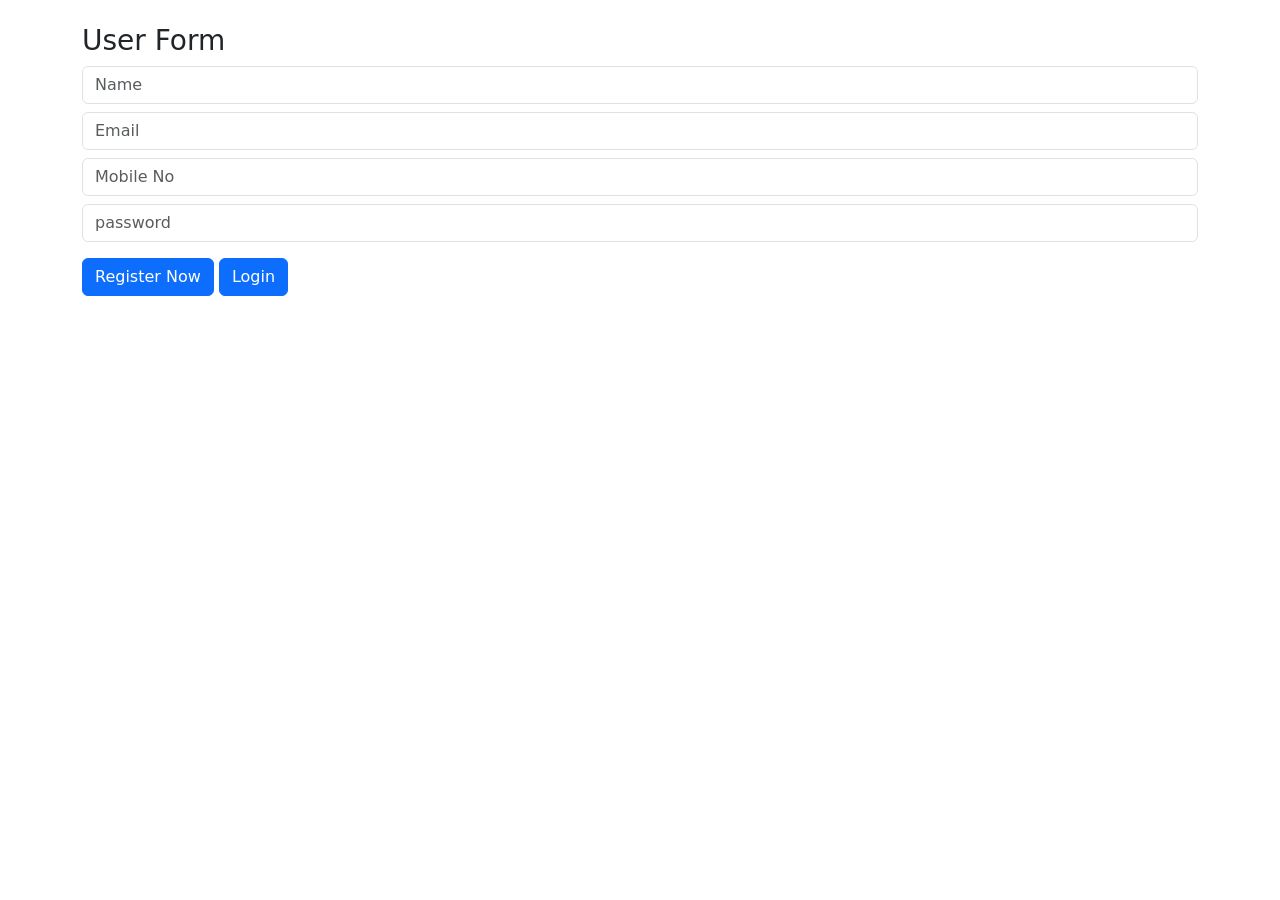
<file: user-app-assignment/index.html>
<!DOCTYPE html>
<html lang="en">
<head>
    <meta charset="UTF-8">            
    <title>Multiple Users Form</title>
    <link href="https://cdn.jsdelivr.net/npm/bootstrap@5.3.0/dist/css/bootstrap.min.css" rel="stylesheet">
     <script src="https://code.jquery.com/jquery-3.6.0.min.js"></script>
</head>
<body class="p-4">
 
<div class="container">   
    <h3>User Form</h3>

    <form id="userForm">
        <input type="text" id="name" class="form-control mb-2" placeholder="Name" required>
         <small id="nameError" class="text-danger"></small>
        
    
        <input type="text" id="email" class="form-control mb-2" placeholder="Email" required>
         <small id="emailError" class="text-danger"></small>

         <input type="number" id="mobile" class="form-control mb-2" placeholder="Mobile No" required>
         <small id="mobileError" class="text-danger"></small>

        <input type="password" id="password" class="form-control mb-2" placeholder="password" required>
         <small id="passwordError" class="text-danger"></small>

        <button type="submit" class="btn btn-primary mt-2">Register Now</button>
         <a href="login.html" type="button" class="btn btn-primary mt-2">Login </a>
    </form>

    

    
</div>

<script>
   document.getElementById("userForm").addEventListener("submit", function(e) {
    e.preventDefault();

    let name = document.getElementById("name").value.trim();
    let email = document.getElementById("email").value.trim();
    let mobile = document.getElementById("mobile").value.trim();
    let password = document.getElementById("password").value.trim();

    let isValid = true;

    let emailPattern = /^[^\s@]+@[^\s@]+\.[^\s@]+$/;

    if(!emailPattern.test(email)){
        alert("Invalid email");
        return;
    }

    if(mobile.length !== 10){
        alert("Mobile must be 10 digits");
        return;
    }

    if(password.length < 6){
        alert("Password too short");
        return;
    }

    if (!name || !email || !password || !mobile) {
        alert("All fields required");
        return;
    }

    let newUser = { name, email, mobile, password };

    fetch("api.php?action=saveUser", {
        method: "POST",
        headers: {
            "Content-Type": "application/json"
        },
        body: JSON.stringify(newUser)
    })
    .then(res => res.json())
    .then(data => {
        if (data.status === "error") {
            alert(data.message);
        } else {
            alert("Registered successfully");
            window.location.href = "login.html";
        }
    });
});

</script>

</body>
</html>
</file>
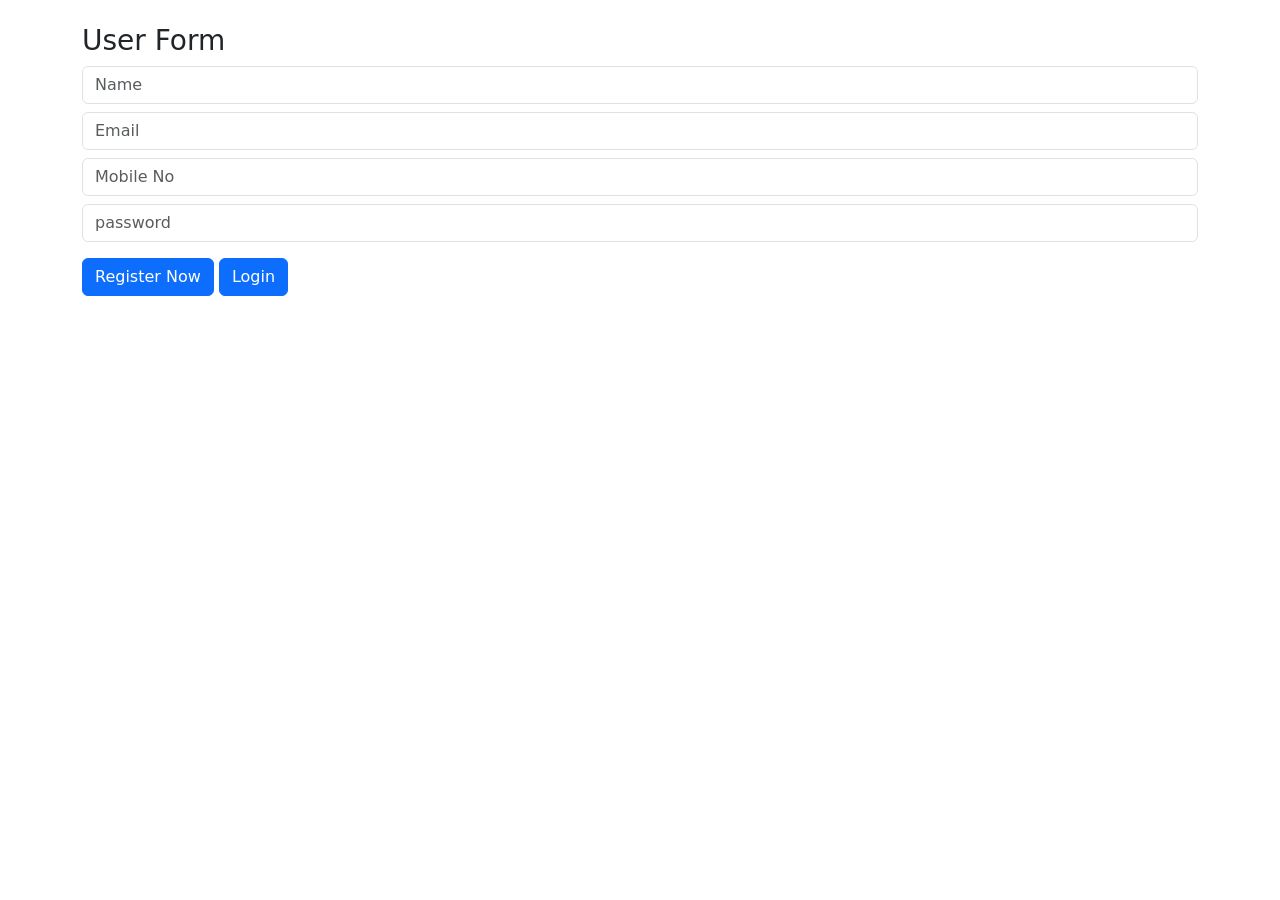
<file: user-app_assignment_2/index.html>
<!DOCTYPE html>
<html lang="en">
<head>
    <meta charset="UTF-8">            
    <title>Multiple Users Form</title>
    <link href="https://cdn.jsdelivr.net/npm/bootstrap@5.3.0/dist/css/bootstrap.min.css" rel="stylesheet">
     <script src="https://code.jquery.com/jquery-3.6.0.min.js"></script>
</head>
<body class="p-4">
 
<div class="container">   
    <h3>User Form</h3>

    <form id="userForm">
        <input type="text" id="name" class="form-control mb-2" placeholder="Name" required>
         <small id="nameError" class="text-danger"></small>
        
    
        <input type="text" id="email" class="form-control mb-2" placeholder="Email" required>
         <small id="emailError" class="text-danger"></small>

         <input type="number" id="mobile" class="form-control mb-2" placeholder="Mobile No" required>
         <small id="mobileError" class="text-danger"></small>

        <input type="password" id="password" class="form-control mb-2" placeholder="password" required>
         <small id="passwordError" class="text-danger"></small>

        <button type="submit" class="btn btn-primary mt-2">Register Now</button>
         <a href="login.html" type="button" class="btn btn-primary mt-2">Login </a>
    </form>

    

    
</div>

<script>
   document.getElementById("userForm").addEventListener("submit", function(e) {
    e.preventDefault();

    let name = document.getElementById("name").value.trim();
    let email = document.getElementById("email").value.trim();
    let mobile = document.getElementById("mobile").value.trim();
    let password = document.getElementById("password").value.trim();

    let isValid = true;

    let emailPattern = /^[^\s@]+@[^\s@]+\.[^\s@]+$/;

    if(!emailPattern.test(email)){
        alert("Invalid email");
        return;
    }

    if(mobile.length !== 10){
        alert("Mobile must be 10 digits");
        return;
    }

    if(password.length < 6){
        alert("Password too short");
        return;
    }

    if (!name || !email || !password || !mobile) {
        alert("All fields required");
        return;
    }

    let newUser = { name, email, mobile, password };

    fetch("api/api.php?action=saveUser", {
        method: "POST",
        headers: {
            "Content-Type": "application/json"
        },
        body: JSON.stringify(newUser)
    })
    .then(res => res.json())
    .then(data => {
        if (data.status === "error") {
            alert(data.message);
        } else {
            alert("Registered successfully");
            window.location.href = "login.html";
        }
    });
});

</script>

</body>
</html>
</file>
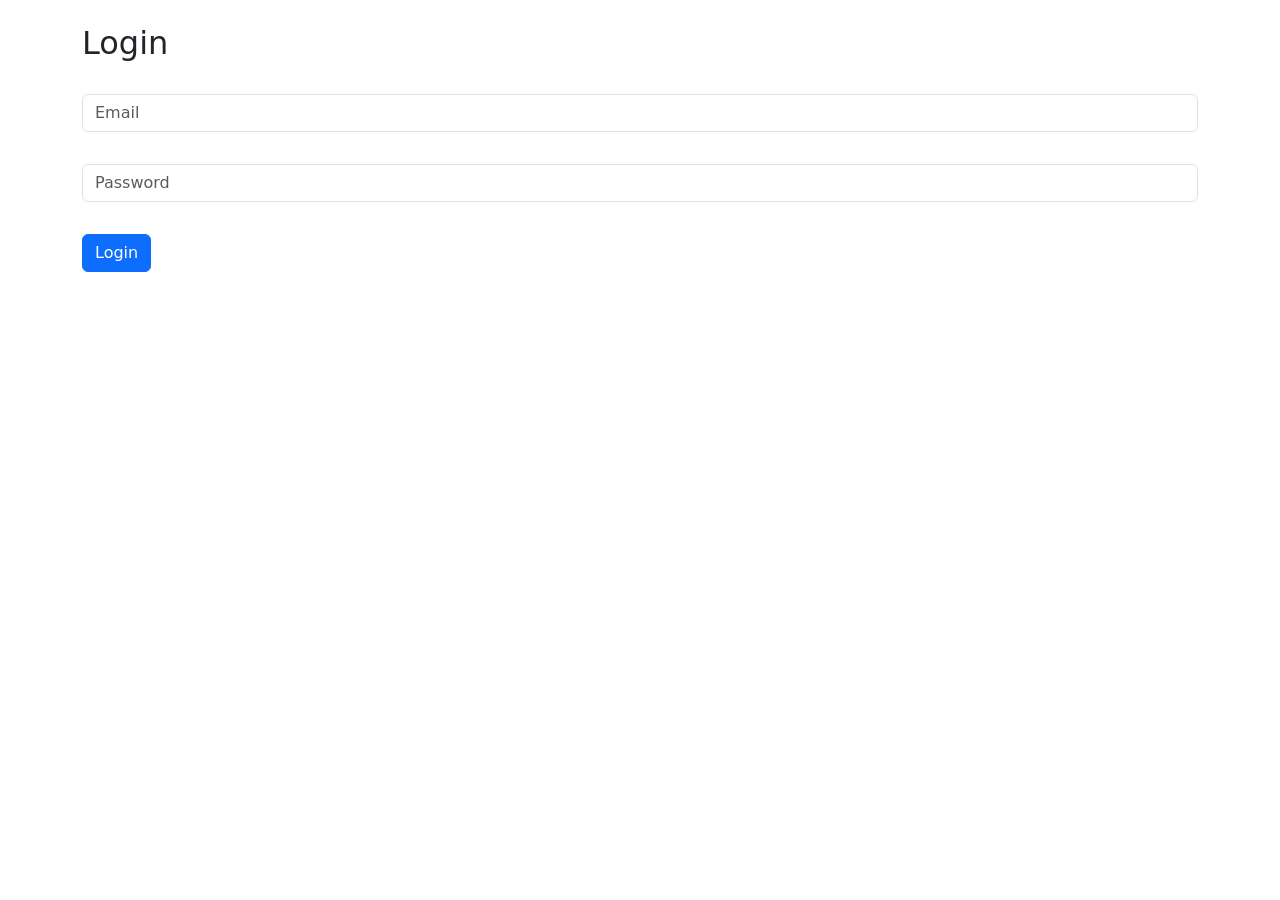
<file: user-app-assignment/login.html>
<!DOCTYPE html>
<html>
<head>
    <title>Login</title>
    <link href="https://cdn.jsdelivr.net/npm/bootstrap@5.3.0/dist/css/bootstrap.min.css" rel="stylesheet">
     <script src="https://code.jquery.com/jquery-3.6.0.min.js"></script>
</head>
   
<body class="p-4">
    <div class="container">
        <h2>Login</h2>
         <br>
        <input class="form-control mb-2" type="email" id="email" placeholder="Email"><br>
        <input  class="form-control mb-2" type="password" id="password" placeholder="Password"><br>

        <button onclick="login()" class="btn btn-primary">Login</button>
    </div>
    <script>
        
    function login() {
        let email = document.getElementById("email").value;
        let password = document.getElementById("password").value;

        fetch("api.php?action=login", {
            method: "POST",
            headers: {
                "Content-Type": "application/json"
            },
            body: JSON.stringify({ email, password })
        })
        .then(res => res.json())
        .then(data => {
            if (data.status === "success") {
                alert("Login success");
                window.location.href = "users-data.html";
            } else {
                alert(data.message);
            }
        });
    }
    </script>

    </body>
</html>
</file>
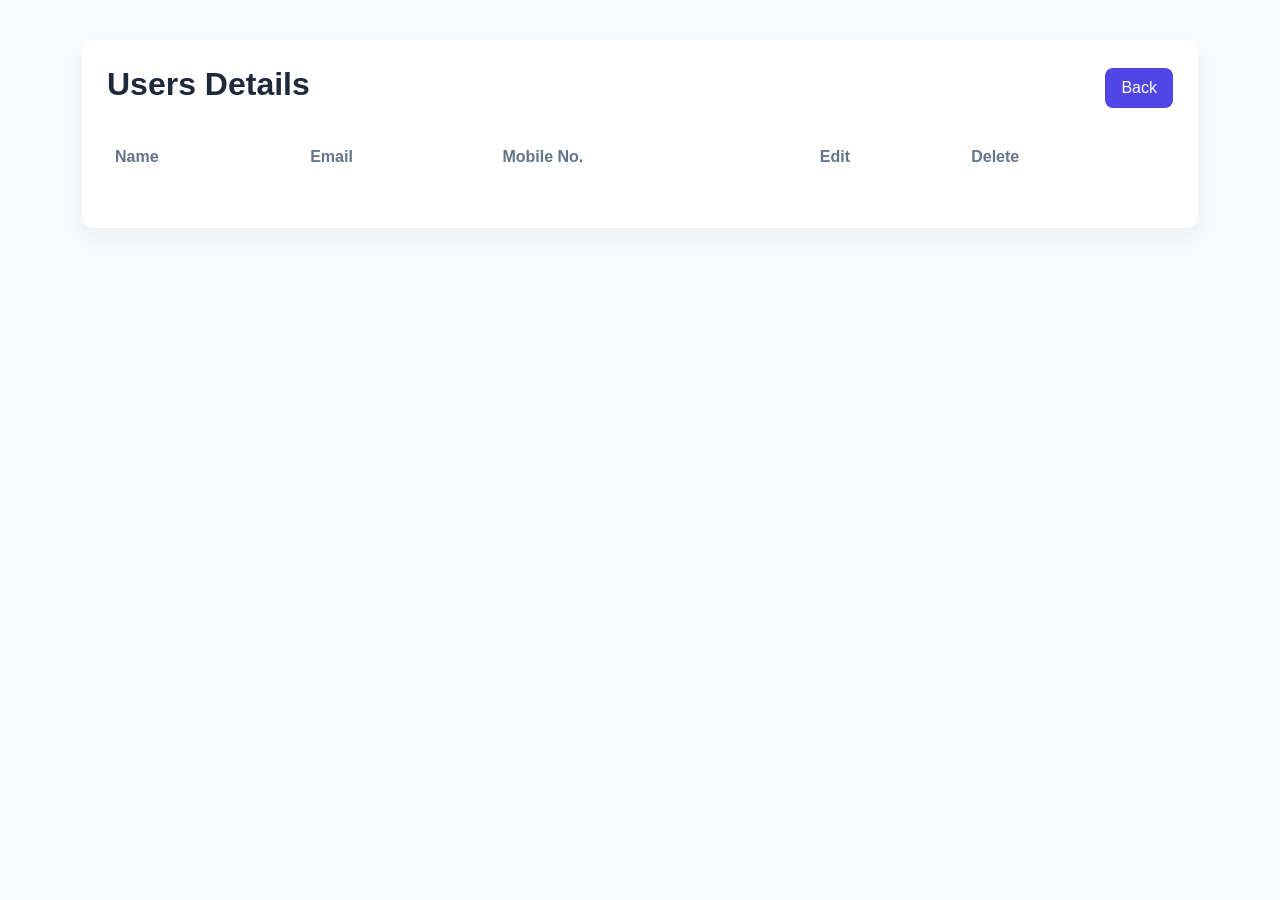
<file: user-app-assignment/users-data.html>
<!DOCTYPE html>
<html>
<head>
    <title>Users List</title>
    <link href="https://cdn.jsdelivr.net/npm/bootstrap@5.3.0/dist/css/bootstrap.min.css" rel="stylesheet">
    <link href="style.css" rel="stylesheet">
</head>
  
<body>

<div class="user-page">
    <div class="container">

        <div class="user-card">
            <div class="d-flex justify-content-between align-items-center mb-3">
                <h2 class="title">Users Details</h2>
                <a href="login.html" class="btn btn-primary">Back</a>
            </div>

            <div class="table-responsive">
                <table id="userTable" class="table custom-table">
                    <thead>
                        <tr>
                            <th>Name</th>
                            <th>Email</th>
                            <th>Mobile No.</th>
                            <th>Edit</th>
                            <th>Delete</th>
                        </tr>
                    </thead>
                    <tbody></tbody>
                </table>
            </div>

        </div>

    </div>
</div>

<script>
fetch("api.php?action=getUsers")

.then(res => res.json())
.then(users => {
    let tbody = document.querySelector("#userTable tbody");

    if(users.length === 0){
        tbody.innerHTML = `<tr><td colspan="3" class="text-center">No Users Found</td></tr>`;
        return;
    }

    users.forEach(user => {
        let row = `
            <tr>
                <td>${user.name}</td>
                <td>${user.email}</td>
                <td>${user.mobile}</td>
                 <td><button type="button" data-id="${user.id}" class="btn btn-warning edit-btn">Edit</button></td>
                <td><button data-id="${user.id}" type="button" class="btn btn-secondary delete-btn">Delete</button></td>
            </tr>
        `;
        tbody.innerHTML += row;
    });
});


document.addEventListener("click", function(e) {

    if (e.target.classList.contains("delete-btn")) {
    let userId = e.target.getAttribute("data-id");

    fetch("api.php?action=deleteUser", {
        method: "POST",
        headers: {
            "Content-Type": "application/json"
        },
        body: JSON.stringify({ id: userId })
    })
        .then(res => res.json())
        .then(data => {
            if(data.success){
                e.target.closest("tr").remove(); // UI update
            } else {
                alert("Delete failed");
            }
        });

    }


    if (e.target.classList.contains("edit-btn")) {

        let row = e.target.closest("tr");

        let name = row.children[0].innerText;
        let email = row.children[1].innerText;
        let mobile = row.children[2].innerText;

        // Convert to input fields
        row.children[0].innerHTML = `<input value="${name}" class="form-control">`;
        row.children[1].innerHTML = `<input value="${email}" class="form-control">`;
        row.children[2].innerHTML = `<input value="${mobile}" class="form-control">`;

        // Change button to Save
        e.target.textContent = "Save";
        e.target.classList.remove("edit-btn");
        e.target.classList.add("save-btn");
    }

    // ================= SAVE CLICK =================
    else if (e.target.classList.contains("save-btn")) {

        let row = e.target.closest("tr");
        let id = e.target.getAttribute("data-id");

        let inputs = row.querySelectorAll("input");

        let name = inputs[0].value;
        let email = inputs[1].value;
        let mobile = inputs[2].value;

        fetch("api.php?action=updateUser", {
            method: "POST",
            headers: {
                "Content-Type": "application/json"
            },
            body: JSON.stringify({ id, name, email, mobile })
        })
        .then(res => res.json())
        .then(data => {

            if(data.success){

                // Update UI back
                row.children[0].innerText = name;
                row.children[1].innerText = email;
                row.children[2].innerText = mobile;

                // Button back to Edit
                e.target.textContent = "Edit";
                e.target.classList.remove("save-btn");
                e.target.classList.add("edit-btn");

            } else {
                alert("Update failed");
            }

        });
    }


});

</script>

</body>
</html>
</file>
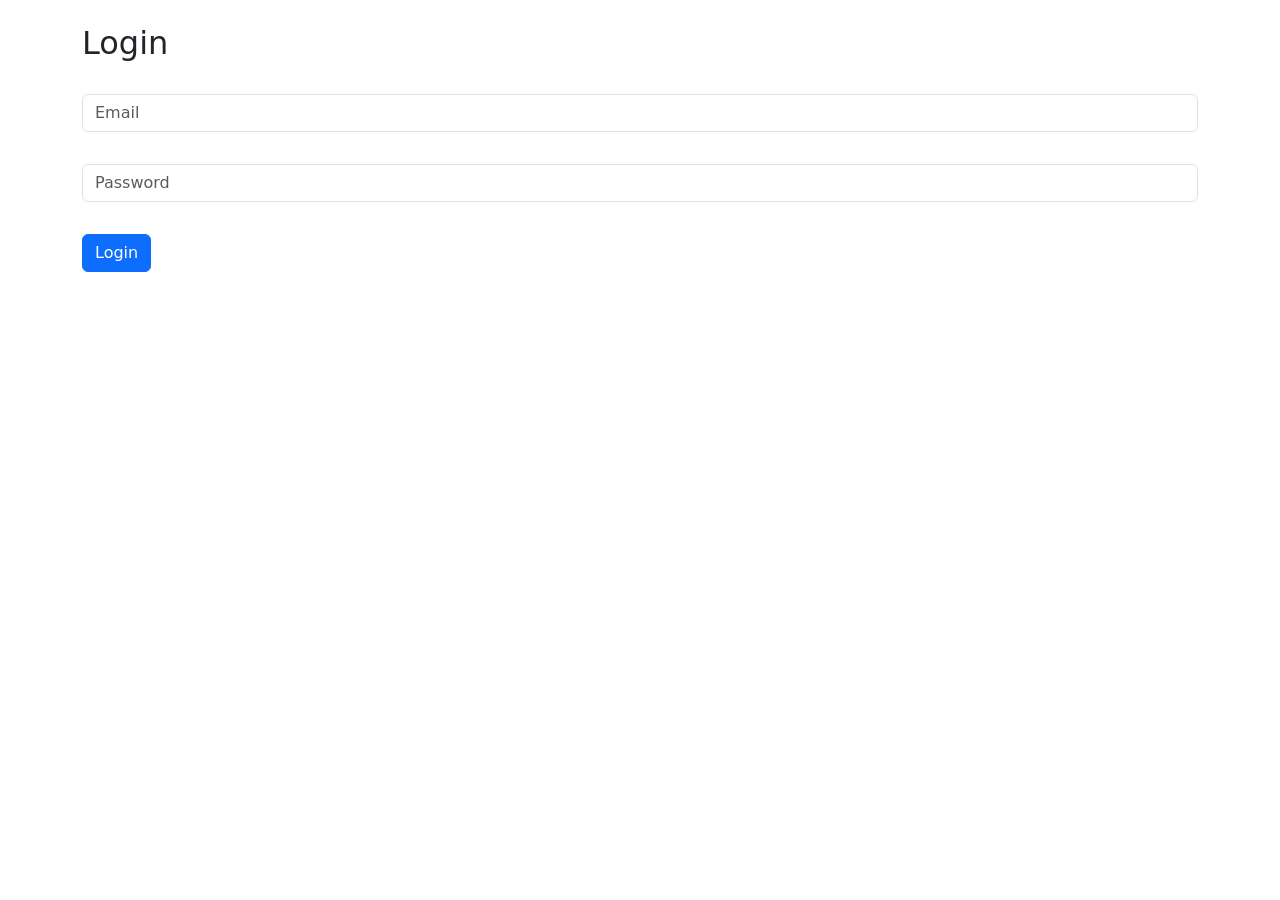
<file: user-app_assignment_2/login.html>
<!DOCTYPE html>
<html lang="en">
<head>
    <title>Login</title>
    <link href="https://cdn.jsdelivr.net/npm/bootstrap@5.3.0/dist/css/bootstrap.min.css" rel="stylesheet">
     <script src="https://code.jquery.com/jquery-3.6.0.min.js"></script>
</head>
   
<body class="p-4">
    <div class="container">
        <h2>Login</h2>
         <br>
        <input class="form-control mb-2" type="email" id="email" placeholder="Email"><br>
        <input  class="form-control mb-2" type="password" id="password" placeholder="Password"><br>

        <button onclick="login()" class="btn btn-primary">Login</button>
    </div>
    <script>
        
    function login() {
        let email = document.getElementById("email").value;
        let password = document.getElementById("password").value;

        fetch("api/api.php?action=login", {
            method: "POST",
            headers: {
                "Content-Type": "application/json"
            },
            body: JSON.stringify({ email, password })
        })
        .then(res => res.json())
        .then(data => {
            if (data.status === "success") {
                alert("Login success");
                window.location.href = "users-data.html";
            } else {
                alert(data.message);
            }
        });
    }
    </script>

    </body>
</html>
</file>
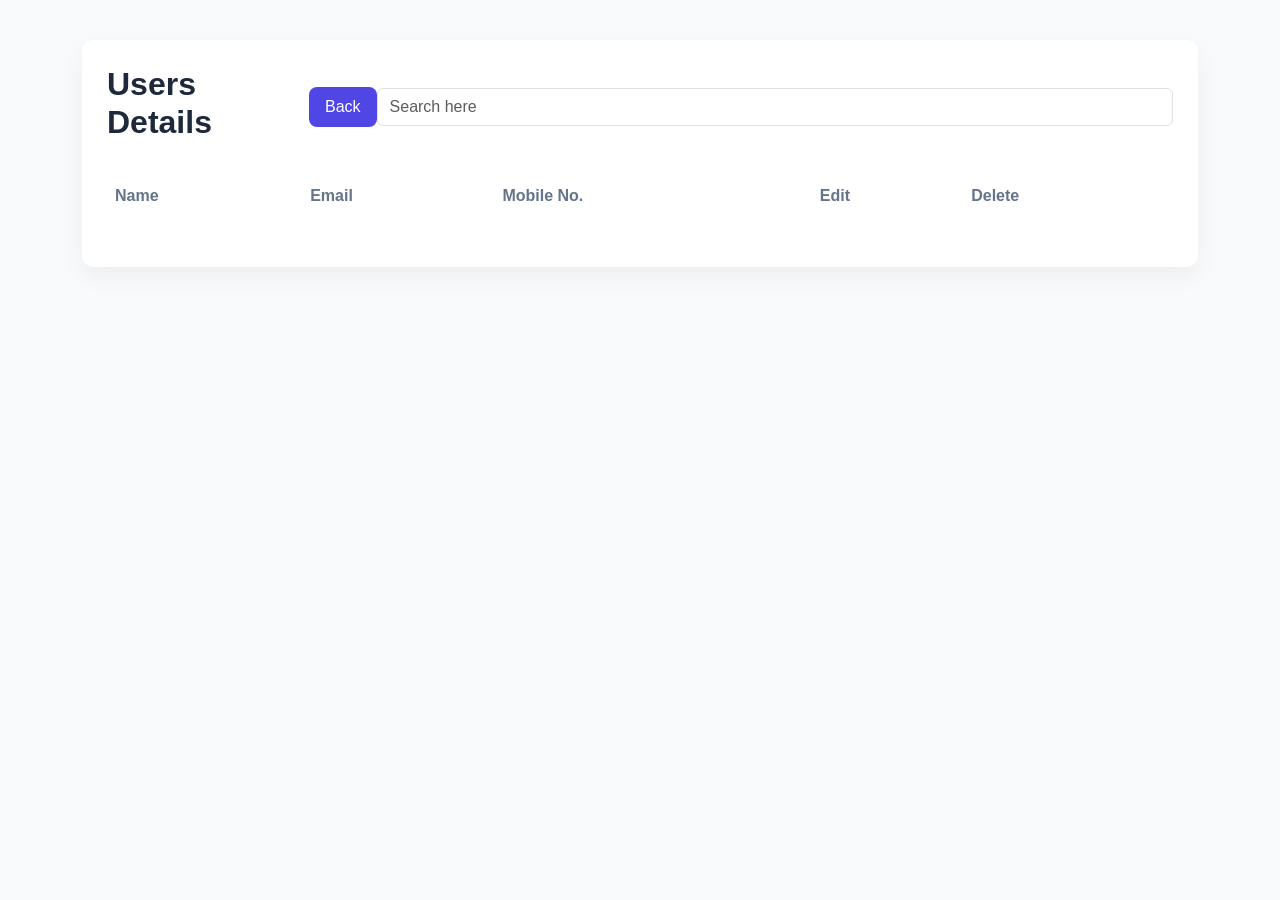
<file: user-app_assignment_2/users-data.html>
<!DOCTYPE html>
<html>
<head>
    <title>Users List</title>
    <link href="https://cdn.jsdelivr.net/npm/bootstrap@5.3.0/dist/css/bootstrap.min.css" rel="stylesheet">
    <link href="css/style.css" rel="stylesheet">
</head>
  
<body>

<div class="user-page">
    <div class="container">

        <div class="user-card">  
            <div class="d-flex justify-content-between align-items-center mb-3">
                <h2 class="title">Users Details</h2>
                <a href="login.html" class="btn btn-primary">Back</a>
                <input type="text" placeholder="Search here" id="searchInput" class="form-control w-75"> 
             
            </div>

            <div class="table-responsive">
                <table id="userTable" class="table custom-table">
                    <thead>
                        <tr>
                            <th>Name</th>
                            <th>Email</th>
                            <th>Mobile No.</th>
                            <th>Edit</th>
                            <th>Delete</th>
                        </tr>
                    </thead>
                    <tbody></tbody>
                </table>
            </div>

        </div>

    </div>
</div>

<script>
fetch("api/api.php?action=getUsers")

.then(res => res.json())
.then(users => {
    let tbody = document.querySelector("#userTable tbody");

    if(users.length === 0){
        tbody.innerHTML = `<tr><td colspan="3" class="text-center">No Users Found</td></tr>`;
        return;
    }

    users.forEach(user => {
        let row = `
            <tr>
                <td>${user.name}</td>
                <td>${user.email}</td>
                <td>${user.mobile}</td>
                 <td><button type="button" data-id="${user.id}" class="btn btn-warning edit-btn">Edit</button></td>
                <td><button data-id="${user.id}" type="button" class="btn btn-secondary delete-btn">Delete</button></td>
            </tr>
        `;
        tbody.innerHTML += row;
    });
});


document.addEventListener("click", function(e) {

    if (e.target.classList.contains("delete-btn")) {
    let userId = e.target.getAttribute("data-id");

    fetch("api/api.php?action=deleteUser", {
        method: "POST",
        headers: {
            "Content-Type": "application/json"
        },
        body: JSON.stringify({ id: userId })
    })
        .then(res => res.json())
        .then(data => {
            if(data.success){
                e.target.closest("tr").remove(); // UI update
            } else {
                alert("Delete failed");
            }
        });

    }


    if (e.target.classList.contains("edit-btn")) {

        let row = e.target.closest("tr");

        let name = row.children[0].innerText;
        let email = row.children[1].innerText;
        let mobile = row.children[2].innerText;

        // Convert to input fields
        row.children[0].innerHTML = `<input value="${name}" class="form-control">`;
        row.children[1].innerHTML = `<input value="${email}" class="form-control">`;
        row.children[2].innerHTML = `<input value="${mobile}" class="form-control">`;

        // Change button to Save
        e.target.textContent = "Save";
        e.target.classList.remove("edit-btn");
        e.target.classList.add("save-btn");
    }

    // ================= SAVE CLICK =================
    else if (e.target.classList.contains("save-btn")) {

        let row = e.target.closest("tr");
        let id = e.target.getAttribute("data-id");

        let inputs = row.querySelectorAll("input");

        let name = inputs[0].value;
        let email = inputs[1].value;
        let mobile = inputs[2].value;

        fetch("api/api.php?action=updateUser", {
            method: "POST",
            headers: {
                "Content-Type": "application/json"
            },
            body: JSON.stringify({ id, name, email, mobile })
        })
        .then(res => res.json())
        .then(data => {

            if(data.success){

                // Update UI back
                row.children[0].innerText = name;
                row.children[1].innerText = email;
                row.children[2].innerText = mobile;

                // Button back to Edit
                e.target.textContent = "Edit";
                e.target.classList.remove("save-btn");
                e.target.classList.add("edit-btn");

            } else {
                alert("Update failed");
            }

        });
    }


});

function highlightText(text, searchValue){

    if(!searchValue) return text;

    let regex = new RegExp(`(${searchValue})`, "gi");

    return text.replace(regex, `<mark>$1</mark>`);
}

document.getElementById("searchInput").addEventListener("keyup", function(){

    let searchValue = this.value;

    fetch(`api/api.php?action=searchUser&query=${searchValue}`)
    .then(res => {

        if(!res.ok){
            throw new Error("API not found");
        }

        return res.json();
    })
    .then(users => {

        let tbody = document.querySelector("#userTable tbody");

        tbody.innerHTML = "";

        if(users.length === 0){

            tbody.innerHTML = `
                <tr>
                    <td colspan="5" class="text-center">
                        No Users Found
                    </td>
                </tr>
            `;

            return;
        }

        users.forEach(user => {

            let row = `
                <tr>
                    <td>${highlightText(user.name, searchValue)}</td>
                    <td>${user.email}</td>
                    <td>${user.mobile}</td>

                    <td>
                        <button 
                            data-id="${user.id}"
                            class="btn btn-warning edit-btn">
                            Edit
                        </button>
                    </td>

                    <td>
                        <button 
                            data-id="${user.id}"
                            class="btn btn-danger delete-btn">
                            Delete
                        </button>
                    </td>
                </tr>
            `;

            tbody.innerHTML += row;
        });

    })
    .catch(err => {
        console.error("Search Error:", err);
    });

});

</script>

</body>
</html>
</file>
<file: user-app-assignment/style.css>
body {
  background: #f8fafc;
  font-family: "Segoe UI", sans-serif;
}

.user-page {
  padding: 40px 0;
}   

.user-card {
  background: #fff;
  padding: 25px;
  border-radius: 12px;
  box-shadow: 0 10px 25px rgba(0, 0, 0, 0.05);
}

.title {
  font-weight: 600;
  color: #1e293b;
}

.custom-table {
  border-collapse: separate;
  border-spacing: 0 10px;
}
.custom-table thead {
  background: transparent;
}
.custom-table thead th {
  border: none;
  font-weight: 600;
  color: #64748b;
}
.custom-table tbody tr {
  background: #ffffff;
  box-shadow: 0 2px 8px rgba(0, 0, 0, 0.04);
  border-radius: 8px;
  transition: all 0.2s ease;
}
.custom-table tbody tr:hover {
  transform: translateY(-2px);
  box-shadow: 0 6px 15px rgba(0, 0, 0, 0.08);
}
.custom-table tbody tr td {
  border: none;
  padding: 15px;
  vertical-align: middle;
}
.custom-table tbody tr td:first-child {
  border-radius: 8px 0 0 8px;
  font-weight: 500;
}
.custom-table tbody tr td:last-child {
  border-radius: 0 8px 8px 0;
}

.btn-primary {
  background: #4f46e5;
  border: none;
  padding: 8px 16px;
  border-radius: 8px;
}
.btn-primary:hover {
  background: rgb(44.9677725118, 34.2274881517, 223.9725118483);
}

/*# sourceMappingURL=style.css.map */
</file>
<file: user-app_assignment_2/css/style.css>
body {
  background: #f8fafc;
  font-family: "Segoe UI", sans-serif;
}

.user-page {
  padding: 40px 0;
}   

.user-card {
  background: #fff;
  padding: 25px;
  border-radius: 12px;
  box-shadow: 0 10px 25px rgba(0, 0, 0, 0.05);
}

.title {
  font-weight: 600;
  color: #1e293b;
}

.custom-table {
  border-collapse: separate;
  border-spacing: 0 10px;
}
.custom-table thead {
  background: transparent;
}
.custom-table thead th {
  border: none;
  font-weight: 600;
  color: #64748b;
}
.custom-table tbody tr {
  background: #ffffff;
  box-shadow: 0 2px 8px rgba(0, 0, 0, 0.04);
  border-radius: 8px;
  transition: all 0.2s ease;
}
.custom-table tbody tr:hover {
  transform: translateY(-2px);
  box-shadow: 0 6px 15px rgba(0, 0, 0, 0.08);
}
.custom-table tbody tr td {
  border: none;
  padding: 15px;
  vertical-align: middle;
}
.custom-table tbody tr td:first-child {
  border-radius: 8px 0 0 8px;
  font-weight: 500;
}
.custom-table tbody tr td:last-child {
  border-radius: 0 8px 8px 0;
}

.btn-primary {
  background: #4f46e5;
  border: none;
  padding: 8px 16px;
  border-radius: 8px;
}
.btn-primary:hover {
  background: rgb(44.9677725118, 34.2274881517, 223.9725118483);
}

/*# sourceMappingURL=style.css.map */
</file>
